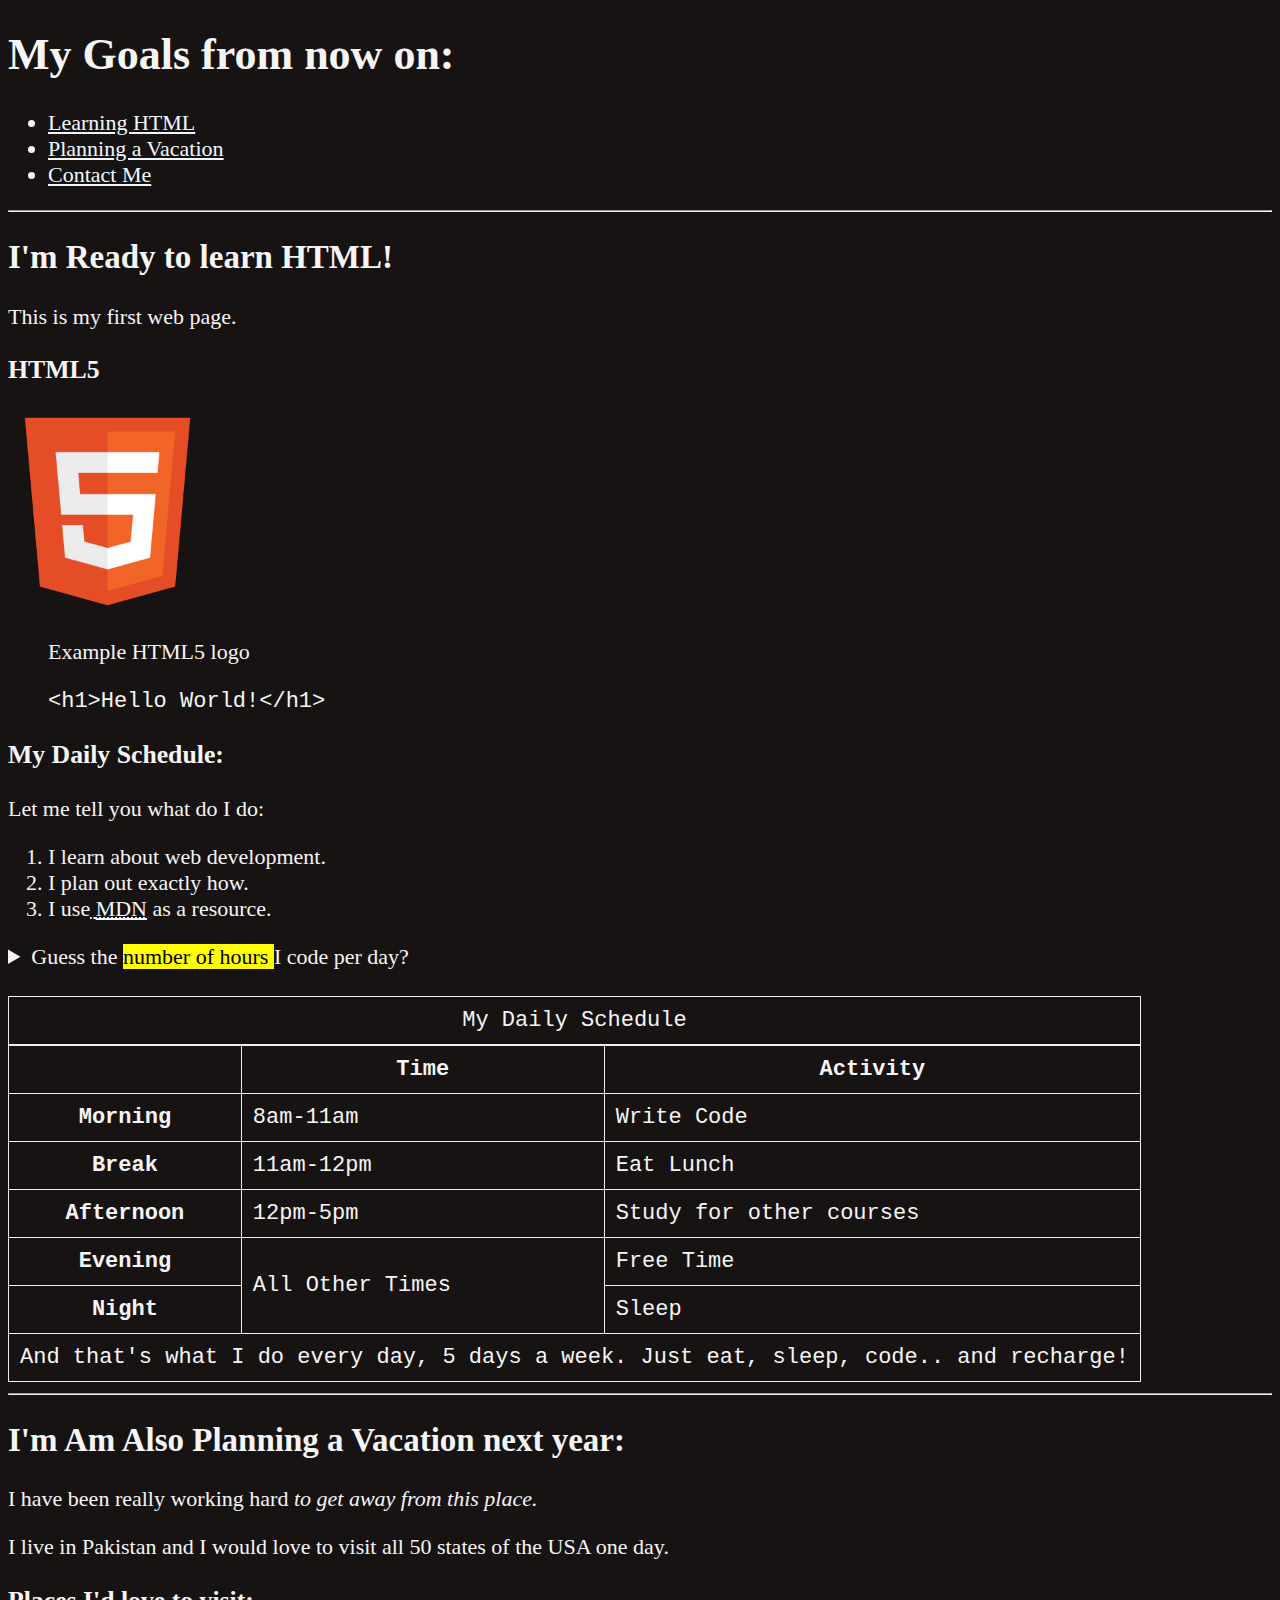
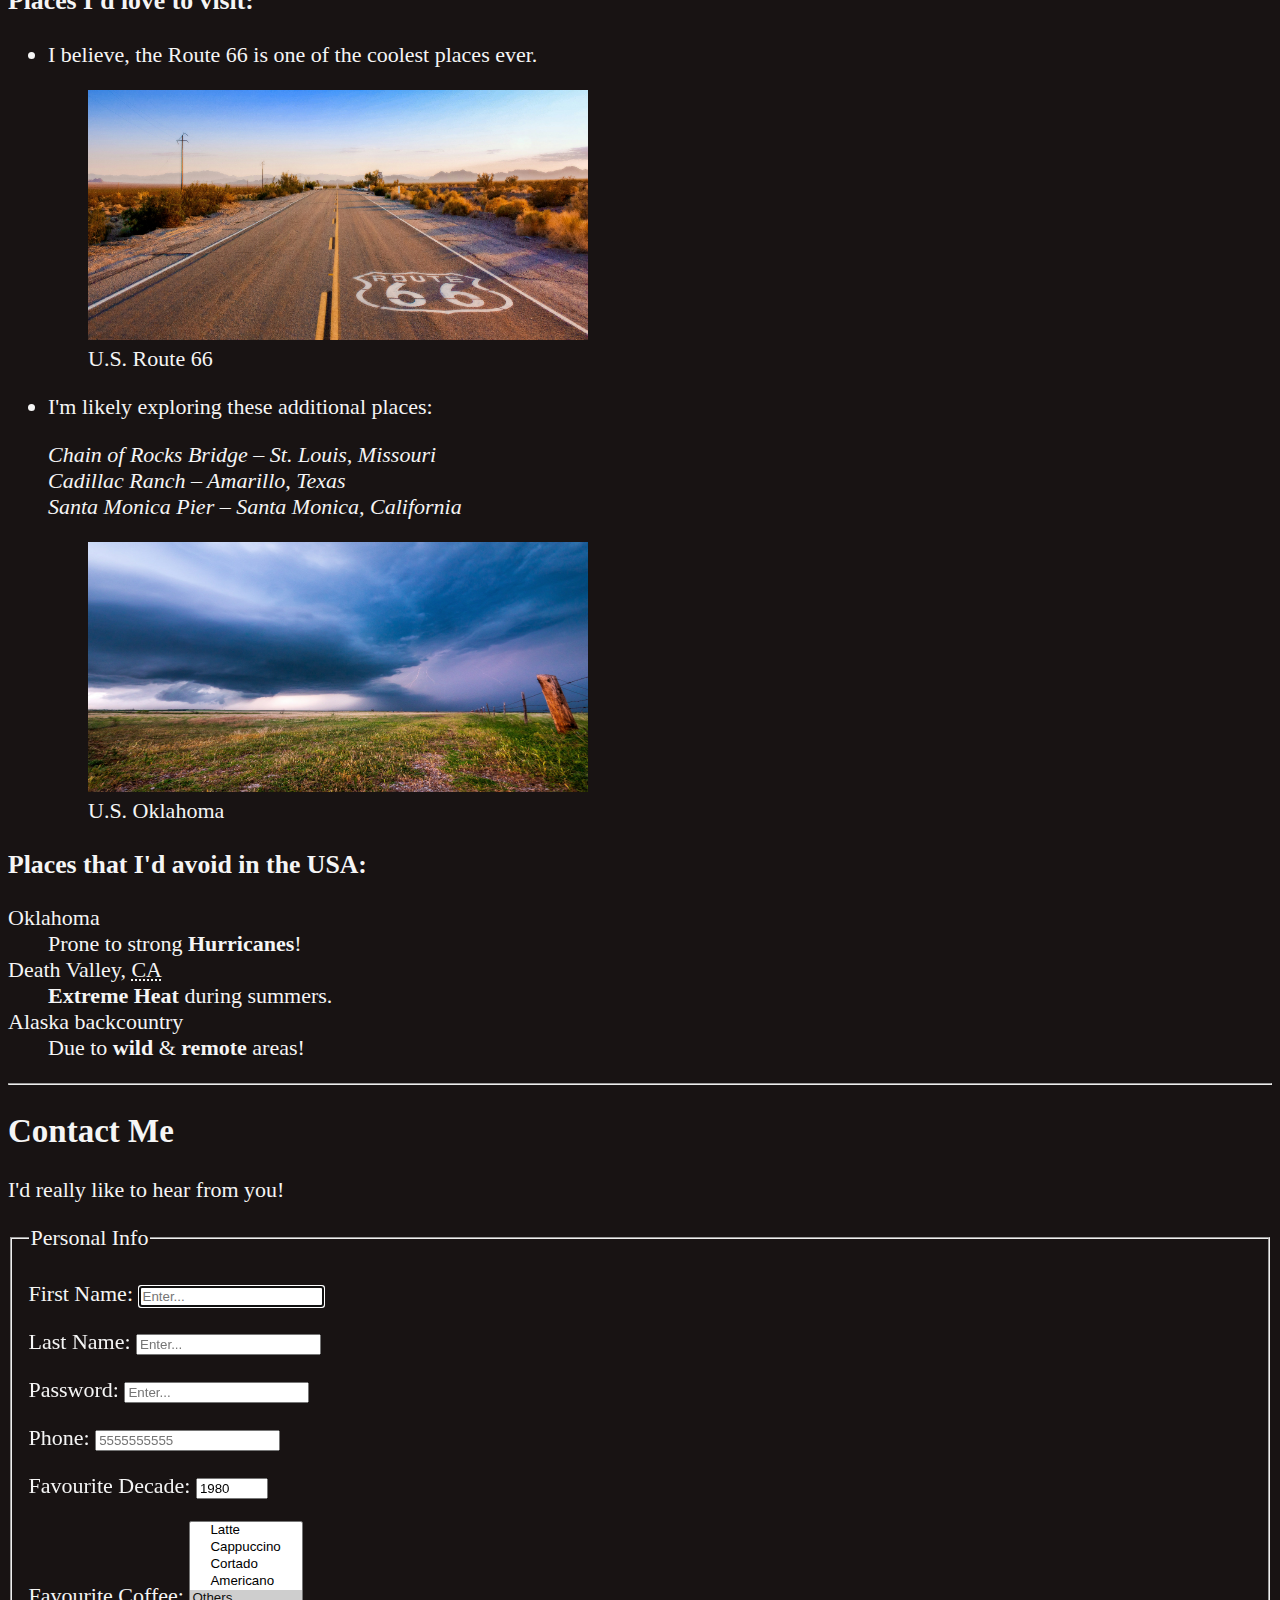
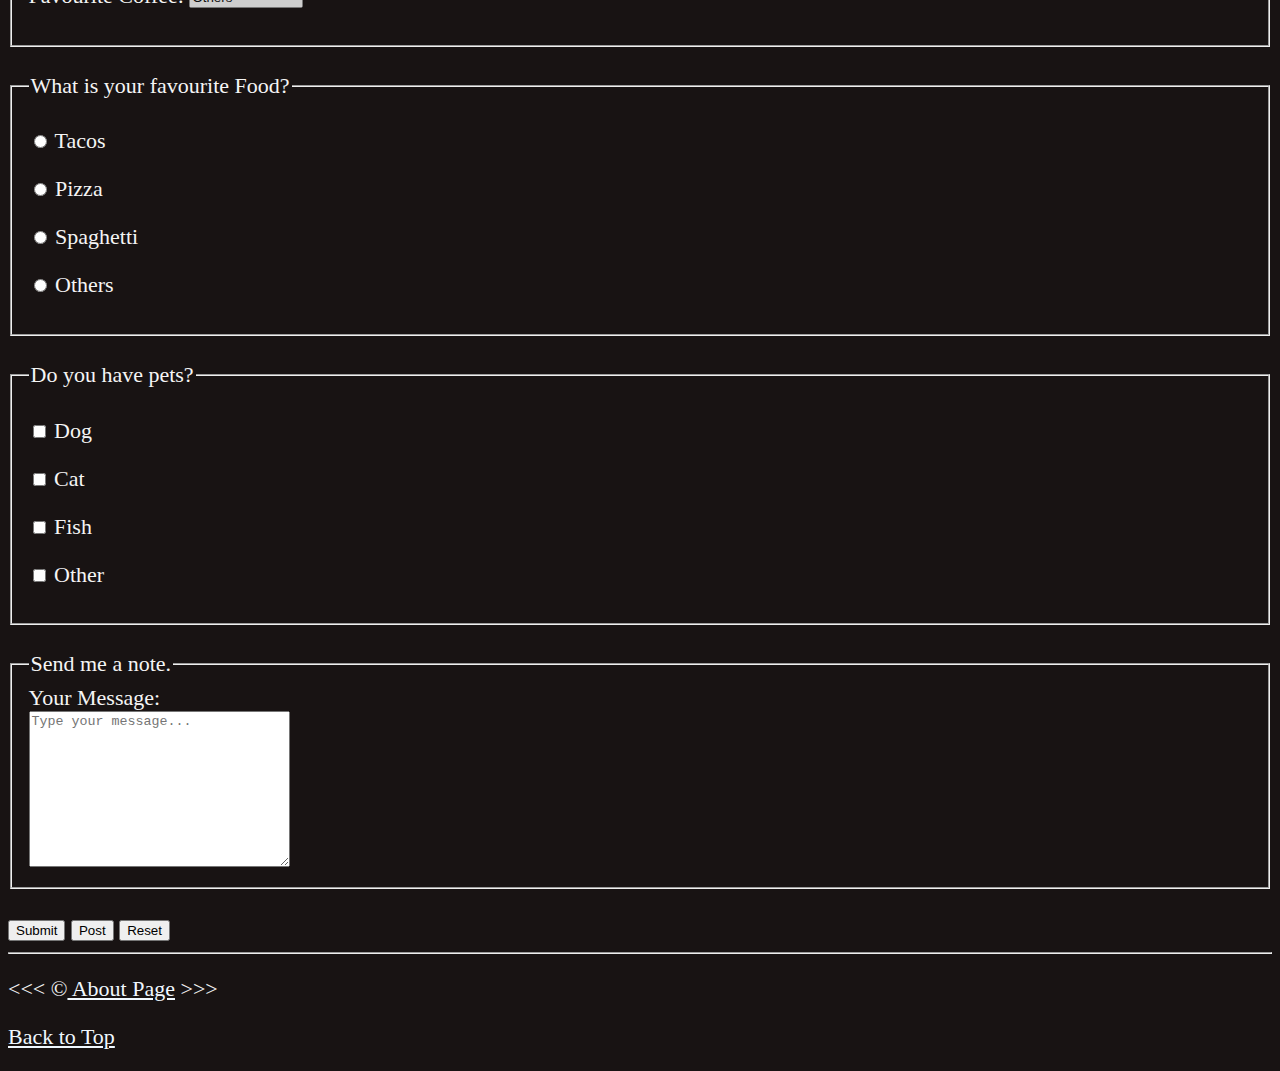
<file: Project_01/index.html>
<!DOCTYPE html>
<html lang="en">
  <head>
    <meta charset="UTF-8" />
    <meta name="author" content="Amna Talpur" />
    <meta
      name="description"
      content="This page conatains all the things I am going to create using 4-hour HTML tutorial from freecodecamp."
    />

    <title>My First Web Page</title>
    <link rel="icon" href="img/html_logo_300x300.png" type="image/x-icon" />
    <link rel="stylesheet" href="index.css" type="text/css" />
  </head>

  <body>
    <header>
      <h1>My Goals from now on:</h1>

      <nav aria-label="primary-navigation">
        <ul>
          <li>
            <a href="#html"> Learning HTML</a>
          </li>
          <li><a href="#vacation">Planning a Vacation</a></li>
          <li><a href="#contact">Contact Me</a></li>
        </ul>
      </nav>
    </header>

    <hr />
    <main>
      <article id="html">
        <h2>I'm Ready to learn HTML!</h2>
        <p>This is my first web page.</p>

        <section>
          <h3>HTML5</h3>
          <img
            src="img/html_logo_300x300.png"
            alt="HTML 5 logo"
            title="I am learning HTML5"
            width="200"
            height="200"
          />
          <figure>
            <figcaption>Example HTML5 logo</figcaption>
            <p>
              <code>&lt;h1&gt;Hello World!&lt;/h1&gt;</code>
            </p>
          </figure>
        </section>
        <section>
          <h3>My Daily Schedule:</h3>
          <p>Let me tell you what do I do:</p>
          <ol>
            <li>I learn about web development.</li>

            <li>I plan out exactly how.</li>

            <li>
              I use<abbr title="Mozilla Developer Network">
                <a href="https://developer.mozilla.org/en-US/">MDN</a></abbr
              >
              as a resource.
            </li>
          </ol>

          <aside>
            <details>
              <summary>
                Guess the <mark>number of hours </mark>I code per day?
              </summary>
              <p>
                I start at <time datetime="08:00">8am </time> and I code for
                <time datetime="PT3H">3 hours</time> every morning.
              </p>
            </details>
          </aside>

          <br />
          <table>
            <caption>
              My Daily Schedule
            </caption>
            <thead>
              <tr>
                <th>&nbsp;</th>
                <th scope="col">Time</th>
                <th scope="col">Activity</th>
              </tr>
            </thead>
            <tbody>
              <tr>
                <th scope="row">Morning</th>
                <td>
                  <time datetime="08:00">8am</time>-<time datetime="11:00"
                    >11am</time
                  >
                </td>
                <td>Write Code</td>
              </tr>
              <tr>
                <th scope="row">Break</th>
                <td>
                  <time datetime="11:00">11am</time>-<time datetime="12:00"
                    >12pm</time
                  >
                </td>
                <td>Eat Lunch</td>
              </tr>
              <tr>
                <th scope="row">Afternoon</th>
                <td>
                  <time datetime="12:00">12pm</time>-<time datetime="17:00"
                    >5pm</time
                  >
                </td>
                <td>Study for other courses</td>
              </tr>
              <tr>
                <th scope="row">Evening</th>
                <td rowspan="2">All Other Times</td>

                <td>Free Time</td>
              </tr>
              <tr>
                <th scope="row">Night</th>
                <td>Sleep</td>
              </tr>
            </tbody>
            <tfoot>
              <tr>
                <td colspan="3">
                  And that's what I do every day, 5 days a week. Just eat,
                  sleep, code.. and recharge!
                </td>
              </tr>
            </tfoot>
          </table>
        </section>
      </article>

      <hr />

      <article id="vacation">
        <h2>I'm Am Also Planning a Vacation next year:</h2>
        <p>
          I have been really working hard
          <em>to get away from this place.</em>
        </p>
        <p>
          I live in Pakistan and I would love to visit all 50 states of the USA
          one day.
        </p>

        <section>
          <h3>Places I'd love to visit:</h3>
          <ul>
            <li>
              <p>I believe, the Route 66 is one of the coolest places ever.</p>
              <figure>
                <img
                  src="img/route66.jpg"
                  alt="Route 66"
                  title="I want to travel Route 66/"
                  width="500"
                  height="250"
                  loading="lazy"
                />
                <figcaption>U.S. Route 66</figcaption>
              </figure>
            </li>
            <li>
              <p>I'm likely exploring these additional places:</p>
              <address>
                Chain of Rocks Bridge – St. Louis, Missouri
                <br />
                Cadillac Ranch – Amarillo, Texas
                <br />
                Santa Monica Pier – Santa Monica, California
              </address>
              <figure>
                <img
                  src="img/raychel-sanner-5Y6SAkRBc5Q-unsplash.jpg"
                  alt="Oklahoma"
                  title="Prone to unpredictable Hurricanes"
                  width="500"
                  height="250"
                  loading="lazy"
                />
                <figcaption>U.S. Oklahoma</figcaption>
              </figure>
            </li>
          </ul>
        </section>
        <!-- TO DO: make it cooler:-->

        <section>
          <h3>Places that I'd avoid in the USA:</h3>
          <dl>
            <dt>Oklahoma</dt>
            <dd>Prone to strong <strong>Hurricanes</strong>!</dd>

            <dt>Death Valley, <abbr title="California">CA</abbr></dt>
            <dd><strong>Extreme Heat </strong>during summers.</dd>

            <dt>Alaska backcountry</dt>
            <dd>
              Due to <strong>wild</strong> & <strong>remote</strong> areas!
            </dd>
          </dl>
        </section>
      </article>
      <hr />

      <article id="contact">
        <h2>Contact Me</h2>
        <p>I'd really like to hear from you!</p>

        <form action="https://httpbin.org/get" method="get">
          <fieldset>
            <legend>Personal Info</legend>
            <p>
              <label for="firstName">First Name:</label>
              <input
                type="text"
                name="firstName"
                id="firstName"
                placeholder="Enter..."
                autocomplete="on"
                required
                autofocus
              />
            </p>
            <p>
              <label for="lastName">Last Name:</label>
              <input
                type="text"
                name="lastName"
                id="lastName"
                placeholder="Enter..."
                autocomplete="on"
                required
              />
            </p>
            <p>
              <label for="password">Password:</label>
              <input
                type="password"
                name="password"
                id="password"
                placeholder="Enter..."
                required
              />
            </p>
            <p>
              <label for="phone">Phone:</label>
              <input
                type="tel"
                name="phone"
                id="phone"
                placeholder="5555555555"
                pattern="[0-9]{3}[0-9]{3}[0-9]{4}"
                required
              />
            </p>
            <p>
              <label for="decade">Favourite Decade:</label>
              <input
                type="number"
                name="decade"
                id="decade"
                min="1950"
                max="2020"
                step="10"
                value="1980"
              />
            </p>
            <p>
              <label for="coffee">Favourite Coffee:</label>
              <select name="coffee" id="coffee" multiple size="5">
                <optgroup label="Coffees">
                  <option value="regular coffee">Regular Coffee</option>
                  <option value="iced coffee">Iced Coffee</option>
                </optgroup>
                <optgroup label="Espresso Drinks">
                  <option value="lattee">Latte</option>
                  <option value="cappuccino">Cappuccino</option>
                  <option value="cortado">Cortado</option>
                  <option value="americano">Americano</option>
                </optgroup>
                <option value="others" selected>Others</option>
              </select>
            </p>
            <!-- <p>
    <label for="coffee">Favourite Coffee</label>
    <input type="text name="coffee"
    id="coffee" list="coffee-list">
    <datalist id="coffee-list">
      <option value="coffee">
        <option value="latte">
        <option value="espresso">
        <option value="americano">
        <option value="cortado">
          <option value="others">
    </datalist>
  </p> -->
          </fieldset>
          <br />
          <fieldset>
            <legend>What is your favourite Food?</legend>
            <p>
              <input type="radio" name="food" id="tacos" value="tacos" />
              <label for="tacos">Tacos</label>
            </p>
            <p>
              <input type="radio" name="food" id="pizza" value="pizza" />
              <label for="pizza">Pizza</label>
            </p>
            <p>
              <input
                type="radio"
                name="food"
                id="spaghetti"
                value="spaghetti"
              />
              <label for="spaghetti">Spaghetti</label>
            </p>
            <p>
              <input type="radio" name="food" id="others" value="orders" />
              <label for="others">Others</label>
            </p>
          </fieldset>
          <br />
          <fieldset>
            <legend>Do you have pets?</legend>
            <p>
              <input type="checkbox" name="pets" id="dog" value="dog" />
              <label for="dog">Dog</label>
            </p>
            <p>
              <input type="checkbox" name="pets" id="cat" value="cat" />
              <label for="cat">Cat</label>
            </p>
            <p>
              <input type="checkbox" name="pets" id="fish" value="fish" />
              <label for="fish">Fish</label>
            </p>
            <p>
              <input
                type="checkbox"
                name="pets"
                id="otherPet"
                value="otherPet"
              />
              <label for="otherPet">Other</label>
            </p>
          </fieldset>
          <br />
          <fieldset>
            <legend>Send me a note.</legend>
            <label for="message">Your Message:</label>
            <br />
            <textarea
              name="message"
              id="message"
              cols="30"
              rows="10"
              placeholder="Type your message..."
            ></textarea>
          </fieldset>
          <br />
          <button type="submit">Submit</button>
          <button
            type="submit"
            formaction="https//httpbin.org/post"
            formmethod="post"
          >
            Post
          </button>
          <button type="reset">Reset</button>
        </form>
      </article>
    </main>
    <hr />
    <footer>
      <p>
        &lt;&lt;&lt; &copy;<a href="about.html"> About Page</a> &gt;&gt;&gt;
      </p>

      <p>
        <a href="#">Back to Top</a>
      </p>
    </footer>
  </body>
</html>
</file>
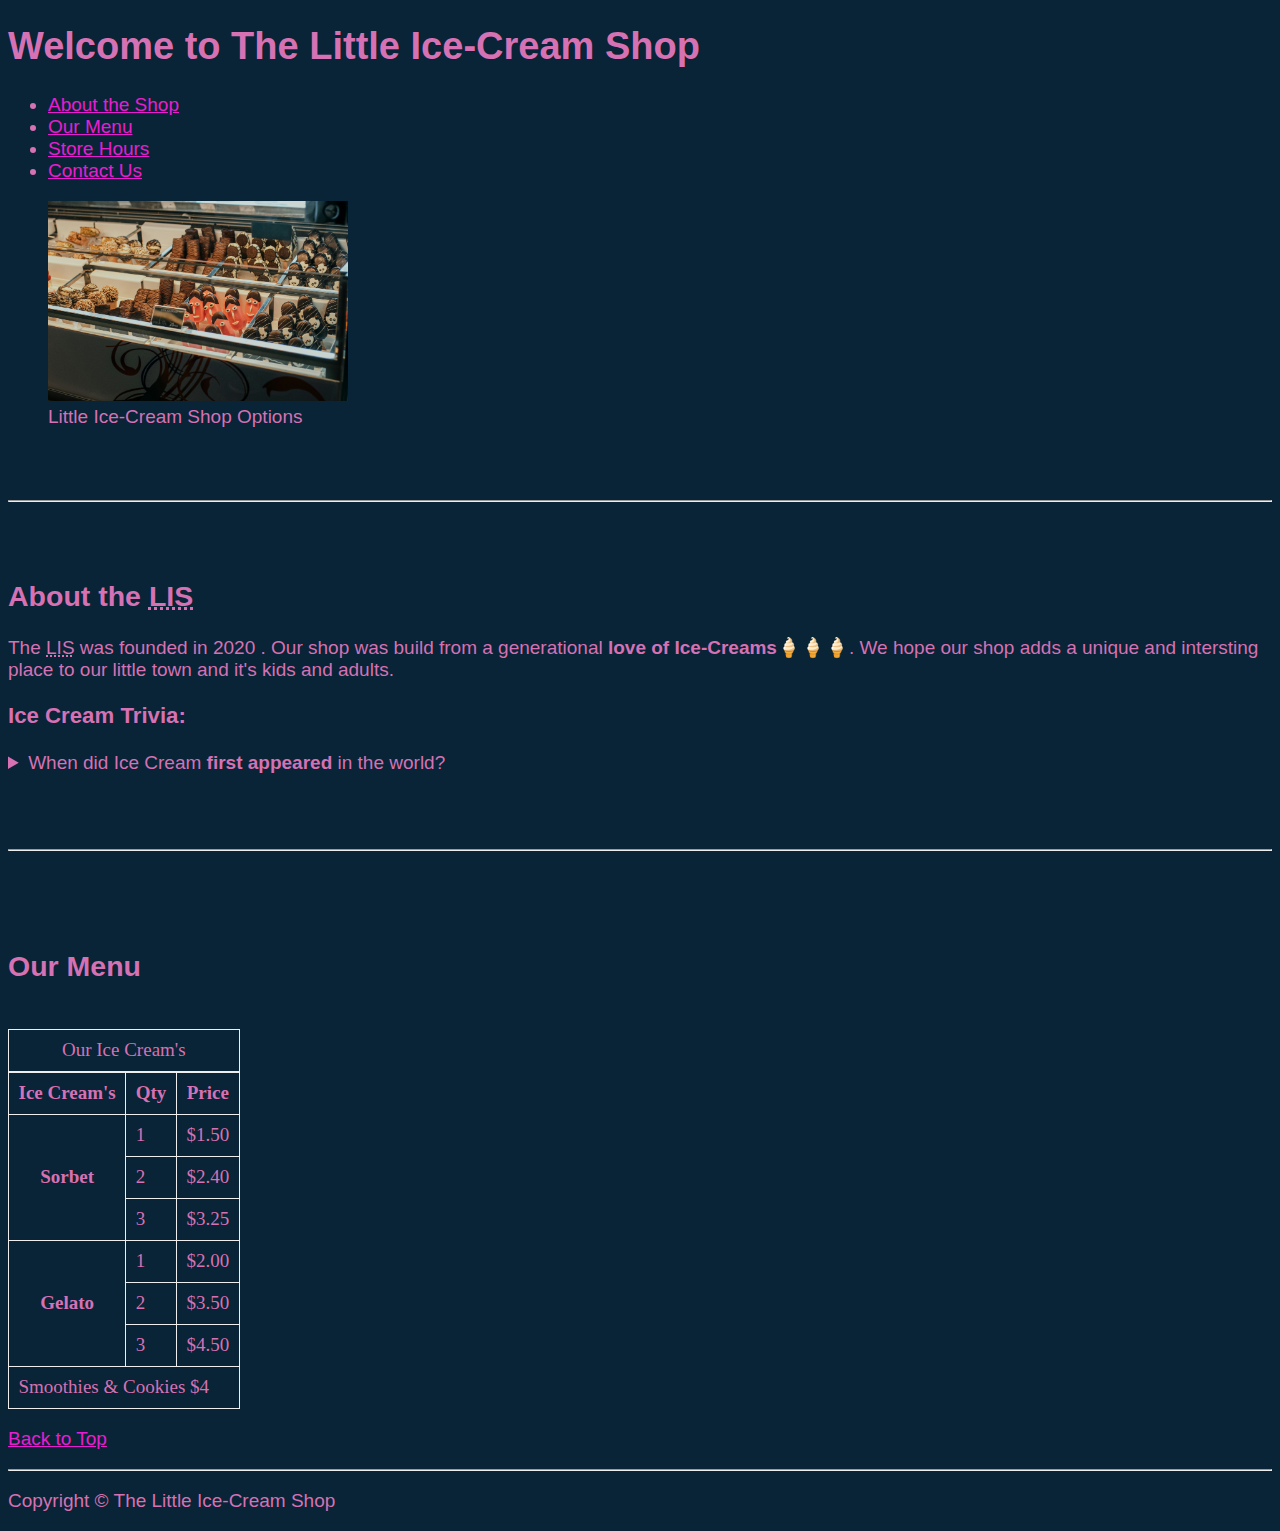
<file: Project_02/index.html>
<!DOCTYPE html>
<html lang="en">
  <head>
    <meta charset="UTF-8" />
    <meta name="author" content="Amna Talpur" />
    <meta
      name="description"
      content="This is a page for the Little Ice cream Shop."
    />
    <title>The Little Ice-Cream Shop</title>
    <link rel="icon" href="img/icons8-ice-cream-64.png" type="image/x-icon" />
    <link rel="stylesheet" href="index.css" type="text/css" />
  </head>
  <body>
    <header>
      <h1>Welcome to The Little Ice-Cream Shop</h1>

      <nav>
        <ul>
          <li>
            <a href="#about">About the Shop</a>
          </li>
          <li>
            <a href="#menu">Our Menu</a>
          </li>
          <li><a href="timing.html">Store Hours</a></li>
          <li><a href="contact.html">Contact Us</a></li>
        </ul>
      </nav>

      <figure>
        <img
          src="img/icecreams.jpg"
          alt="ShopIcecreams"
          title="Icecreams Available at the Shop"
          width="300"
          height="200"
        />

        <figcaption>Little Ice-Cream Shop Options</figcaption>
      </figure>
    </header>
    <br /><br />
    <hr />

    <br /><br />
    <main>
      <article id="about">
        <h2>About the <abbr title="Little Ice-cream shop">LIS</abbr></h2>
        <p>
          The <abbr title="Little Ice-Cream Shop">LIS</abbr> was founded in <time datetime="2020">2020</time>
          . Our shop was build from a generational
          <strong>love of Ice-Creams</strong>🍦🍦🍦. We hope our shop adds a
          unique and intersting place to our little town and it's kids and
          adults.
        </p>
        <aside>
        <h3>Ice Cream Trivia:</h3>
        
          <details>
            <summary>
              When did Ice Cream <strong>first appeared</strong> in the world?
            </summary>
            <p>
              Ice Cream like treats have been originated in China around <time datetime="4000">4000</time>
              BC! (Source: <cite><a href="https://www.google.com/search?q=when+did+ice+cream+first+appeared+in+the+world&rlz=1C1UEAD_enPK1131PK1131&oq=when&gs_lcrp=[base64]&sourceid=chrome&ie=UTF-8" target="_blank">Google</a></cite>)
            </p>
          </details>
        </aside>
      </article>
     
      <br /><br /><br />

      <hr />

      <br /><br /><br />

      <article id="menu">
        <h2>Our Menu</h2>
        <br />
        <table>
          <caption>
            Our Ice Cream's
          </caption>
          <thead>
            <tr>
              <th>Ice Cream's</th>
              <th scope="col">Qty</th>
              <th scope="col">Price</th>
            </tr>
          </thead>
          <tbody>
            <tr>
              <th scope="row" rowspan="3">Sorbet</th>
              <td>1</td>
              <td>$1.50</td>
            </tr>
            <tr>
              <td>2</td>
              <td>$2.40</td>
            </tr>
            <tr>
              <td>3</td>
              <td>$3.25</td>
            </tr>
            <tr>
              <th rowspan="4">Gelato</th>
            </tr>

            <tr>
              <td>1</td>
              <td>$2.00</td>
            </tr>

            <tr>
              <td>2</td>
              <td>$3.50</td>
            </tr>
            <tr>
              <td>3</td>
              <td>$4.50</td>
            </tr>
          </tbody>
          <tfoot>
            <tr>
              <td colspan="3">Smoothies & Cookies $4</td>
            </tr>
          </tfoot>
        </table>

        <p>
          <a href="#">Back to Top</a>
        </p>
      </article>
    </main>
    <hr />
    <footer>
      <p>Copyright &copy; The Little Ice-Cream Shop</p>
    </footer>
  </body>
</html>
</file>
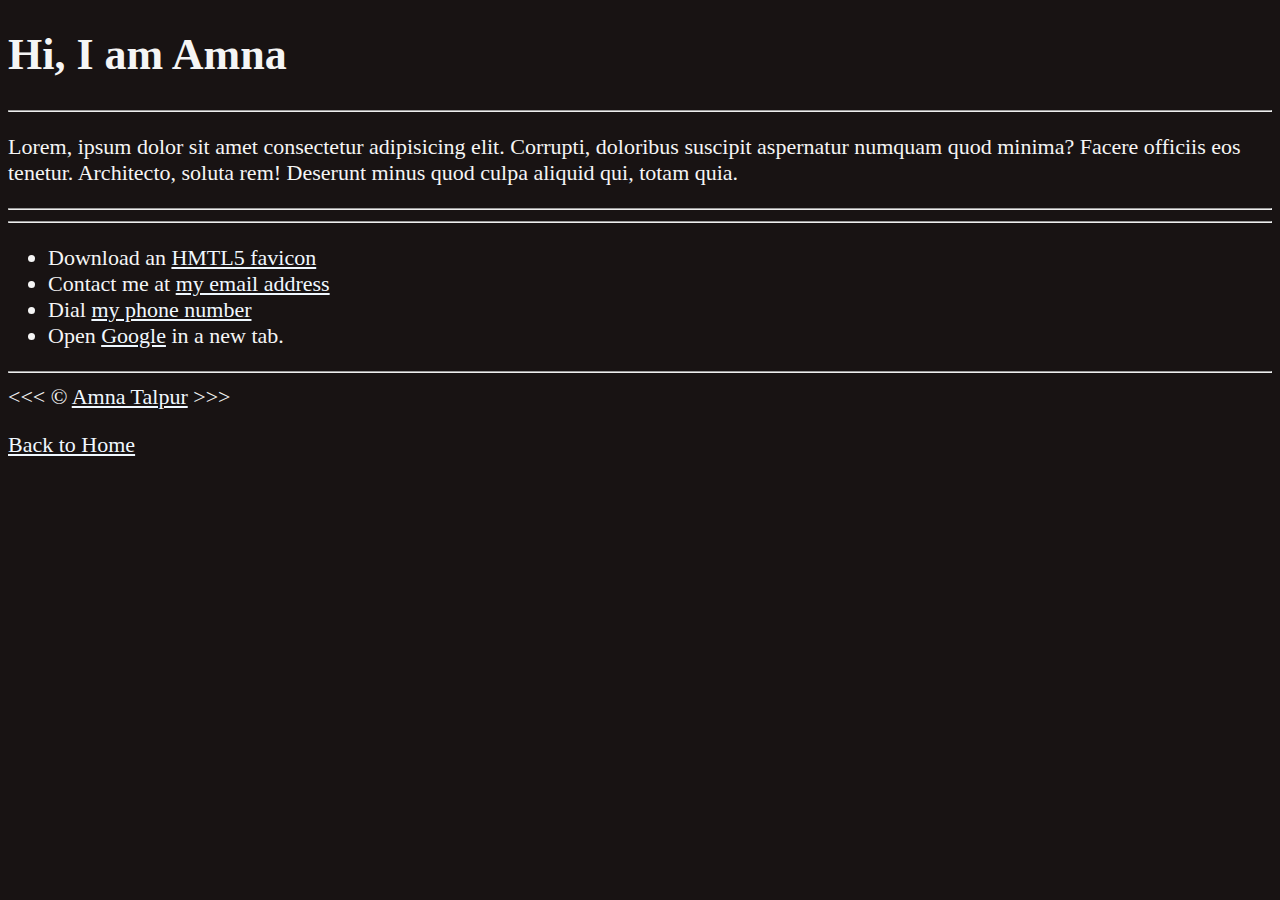
<file: Project_01/about.html>
<!DOCTYPE html>
<html lang="en">
    <head>
        <meta charset="UTF-8">
        <meta name="author" content="Amna Talpur">
        <meta name="description" content="This is a page about me ">
        <title>About me</title>
        <link rel="icon" href="img/html_logo_300x300.png" type="image/x-icon">
        <link rel="stylesheet" href="index.css" type="text/css">
    </head>

    <body>
        <h1>Hi, I am Amna  </h1>
        <hr>
        <p>Lorem, ipsum dolor sit amet consectetur adipisicing elit. Corrupti, doloribus suscipit aspernatur numquam quod minima? Facere officiis eos tenetur. Architecto, soluta rem! Deserunt minus quod culpa aliquid qui, totam quia.</p>
        <hr>

        <hr>

        <ul>
            <li>
                Download an <a href="html5.png" download>HMTL5 favicon</a>
            </li>
            <li> Contact me at <a href="mailto:random@gmail.com">my email address</a></li>

            <li>Dial <a href="tel:+1234567890">my phone number</a></li>
            <li>
                Open <a href="https://www.google.com/" target="_blank">Google</a> in a new tab.</li> 
        </ul>
        <hr>

        &lt;&lt;&lt; &copy; <a href="index.html">Amna Talpur</a> &gt;&gt;&gt;

        <p>
            <a href="/">Back to Home</a>
        </p>

    </body>
</html>
</file>
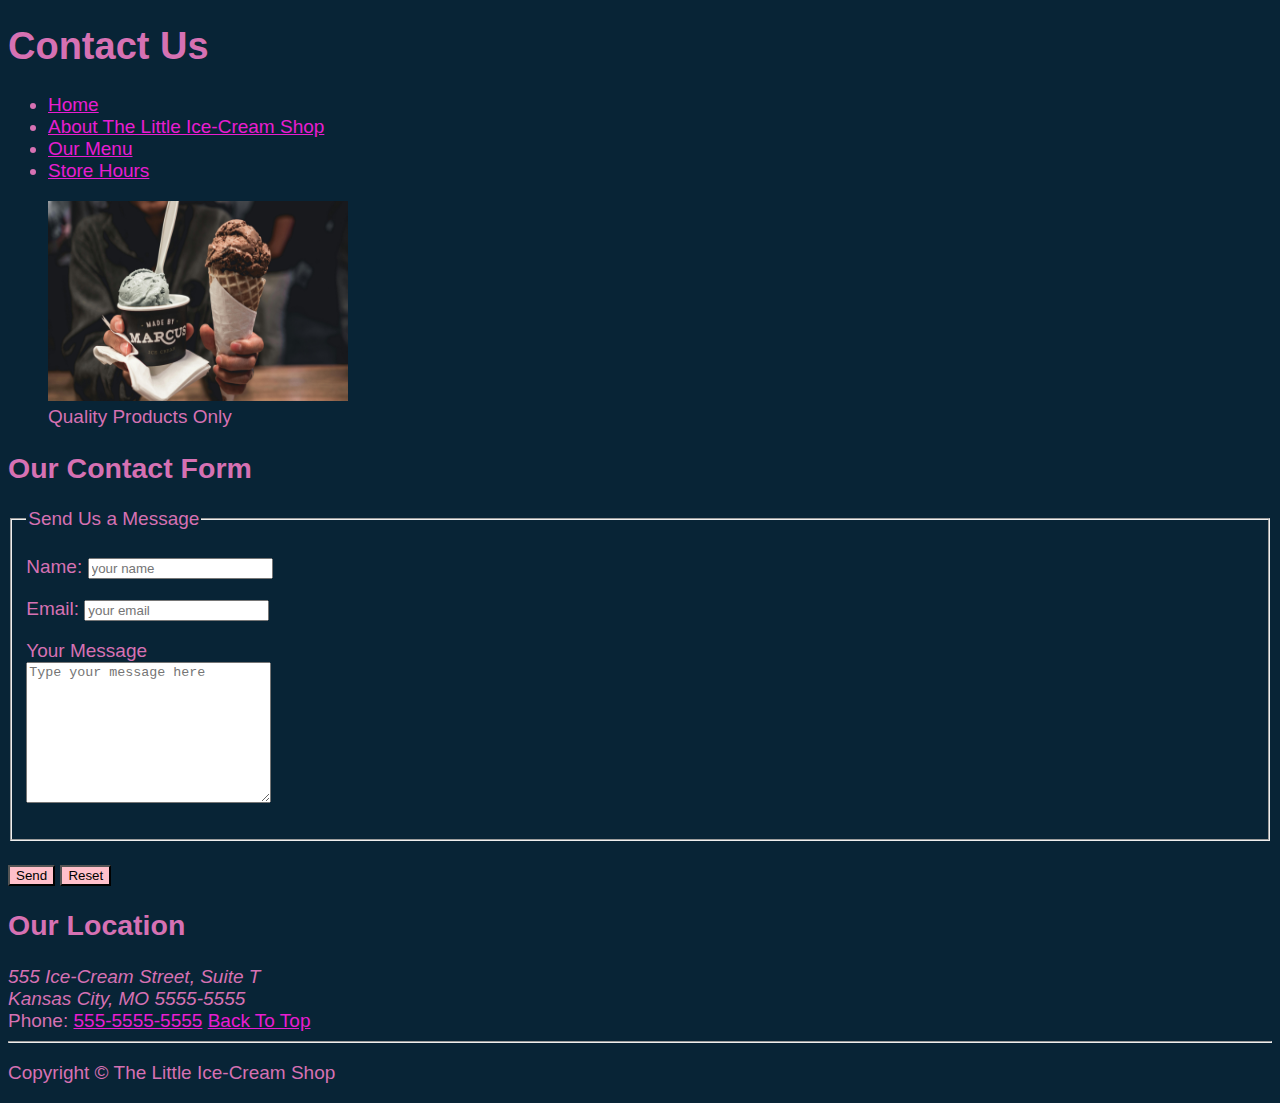
<file: Project_02/contact.html>
<!DOCTYPE html>
<html lang="en">
  <head>
    <meta charset="UTF-8" />
    <meta name="author" content="Amna Talpur" />
    <meta
      name="description"
      content="This page is to Contact The Little Ice-Cream Shop"
    />
    <title>Contact Us</title>
    <link rel="icon" href="img/icons8-ice-cream-64.png" type="image/x-icon" />
    <link rel="stylesheet" href="index.css" type="text/css" />
  </head>
  <body>
    <header>
      <h1>Contact Us</h1>
      <nav>
        <ul>
          <li>
            <a href="index.html">Home</a>
          </li>
          <li>
            <a href="index.html#about">About The Little Ice-Cream Shop</a>
          </li>
          <li>
            <a href="index.html#menu">Our Menu</a>
          </li>
          <li>
            <a href="timing.html">Store Hours</a>
          </li>
        </ul>
      </nav>
      <figure>
        <img
          src="img/icecream(3).jpg"
          alt="icecream-demo"
          title="Ice-Cream Demo"
          width="300"
          height="200"
        />

        <figcaption>Quality Products Only</figcaption>
      </figure>
    </header>
    <main>
      <section id="contact">
        <h2>Our Contact Form</h2>
        <form action="https://httpbin.org/get" method="get">
          <fieldset>
            <legend>Send Us a Message</legend>
            <p>
              <label for="name">Name:</label>
              <input
                type="text"
                name="Name"
                id="name"
                placeholder="your name"
                autocomplete="on"
                required
              />
            </p>
            <p>
              <label for="email">Email:</label>
              <input
                type="text"
                name="email"
                id="email"
                placeholder="your email"
                required
              />
            </p>

            <p>
              <label for="message">Your Message</label>
              <br />
              <textarea
                name="message"
                id="message"
                cols="28"
                rows="9"
                placeholder="Type your message here"
              ></textarea>
            </p>
          </fieldset>
          <br />
          <button type="submit">Send</button>
          <button
            type="reset"
            formaction="https//httpbin.org/post"
            formmethod="post"
          >
            Reset
          </button>
        </form>
      </section>

      <section>
        <h2>Our Location</h2>
        <address>
          555 Ice-Cream Street, Suite T
          <br />
          Kansas City, MO 5555-5555
        </address>
        Phone: <a href="tel:555-555-5555">555-5555-5555</a>
        <a href="#">Back To Top</a>
      </section>
    </main>
    <hr />

    <footer>
      <p>Copyright &copy; The Little Ice-Cream Shop</p>
    </footer>
  </body>
</html>
</file>
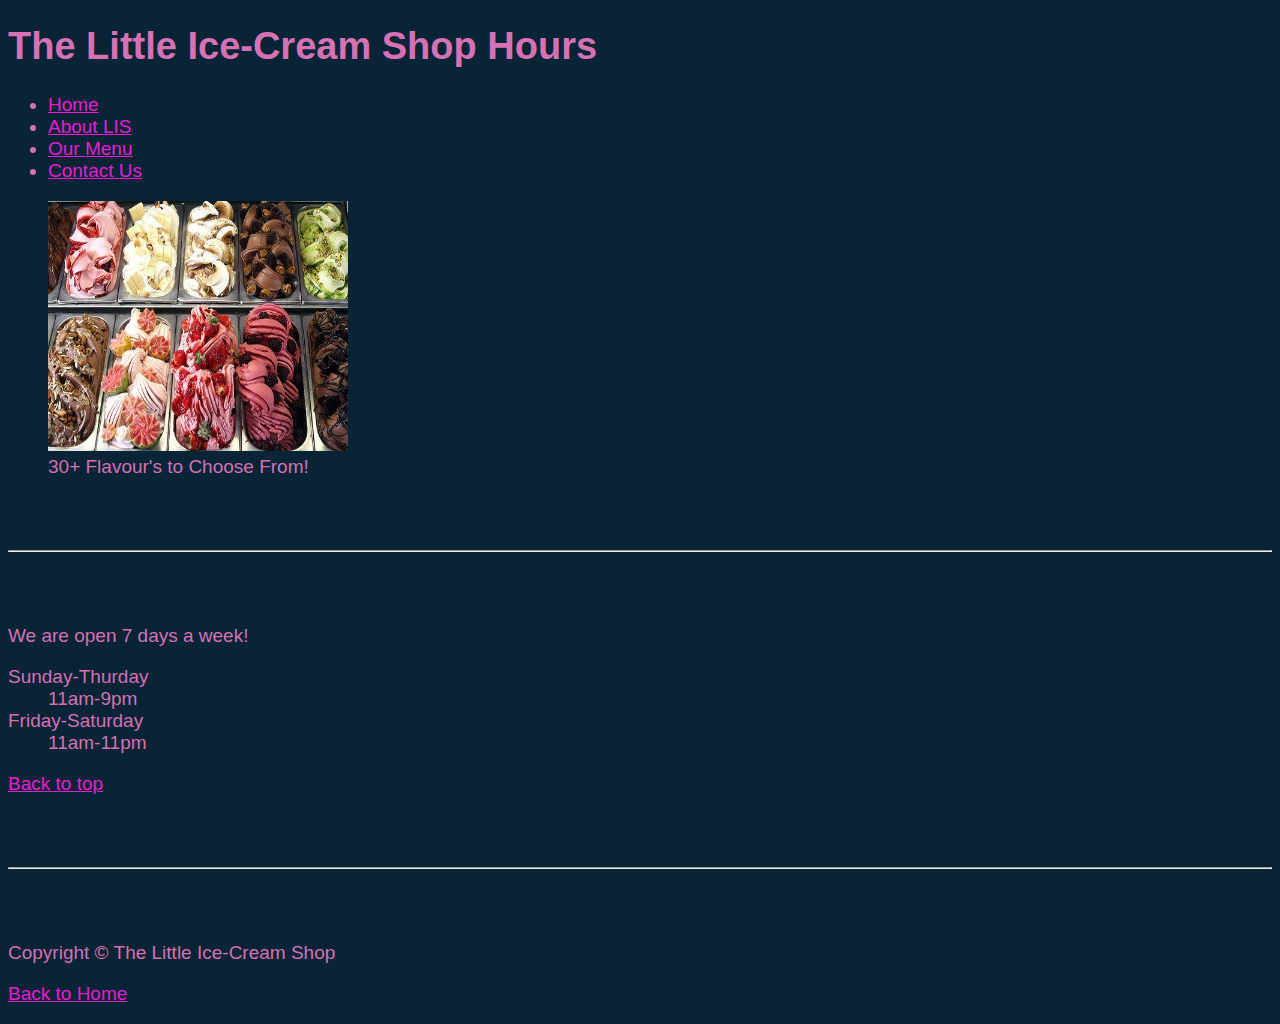
<file: Project_02/timing.html>
<!DOCTYPE html>
<html lang="en">
  <head>
    <meta charset="UTF-8" />
    <meta name="author" content="Amna Talpur" />
    <meta
      name="description"
      content="This page has The Little Ice-Cream Shops Schedule"
    />
    <title>Shop Hours</title>
    <link rel="icon" href="img/icons8-ice-cream-64.png" type="image/x-icon" />
    <link rel="stylesheet" href="index.css" type="text/css" />
  </head>
  <body>
    <header>
      <h1>The Little Ice-Cream Shop Hours</h1>

      <nav>
        <ul>
          <li>
            <a href="index.html">Home</a>
          </li>
          <li>
            <a href="index.html#about">About LIS</a>
          </li>
          <li>
            <a href="index.html#menu">Our Menu</a>
          </li>
          <li>
            <a href="contact.html">Contact Us</a>
          </li>
        </ul>
      </nav>
      <figure>
        <img
          src="img/icecream(2).jpg"
          alt="Flavours"
          title="Ice-Cream Flavours"
          width="300"
          height="250"
        />

        <figcaption>30+ Flavour's to Choose From!</figcaption>
      </figure>
    </header>
    <br /><br />
    <hr />
    <br /><br />
    <main>
      <p>We are open 7 days a week!</p>
      <dl>
        <dt>Sunday-Thurday</dt>
        <dd>11am-9pm</dd>

        <dt>Friday-Saturday</dt>
        <dd>11am-11pm</dd>
      </dl>
      <p>
        <a href="#">Back to top</a>
      </p>
    </main>
    <br /><br />

    <hr />
    <br /><br />
    <footer>
      <p>Copyright &copy; The Little Ice-Cream Shop</p>
      <p>
        <a href="index.html">Back to Home</a>
      </p>
    </footer>
  </body>
</html>
</file>
<file: Project_01/index.css>
html {
  font-size: 22px;
}

body {
  background-color: #181313;
  color: whitesmoke;
}

a {
  color:aliceblue;
}

a:visited {
  color:lightgray;
}

a:hover, a:active {
  color:#eee;
}

table, tr, th, td, caption {
  border: 1px solid #eee;
  font-family: 'Courier New', Courier, monospace;
  border-collapse: collapse;
  padding: 0.5rem;
}
</file>
<file: Project_02/index.css>
html {
    font-size: 19px;
    font-family:'Franklin Gothic Medium', 'Arial Narrow', Arial, sans-serif
  }
  
  body {
    background-color: #082436;
    color: rgb(214, 113, 179);
  }

  a {
    color:rgb(232, 29, 209);
  }
  
  a:visited {
    color:pink;
  }
  
  a:hover, a:active {
    color:#940af6;
  }

table, tr, th, td, caption {
border: 1px solid #eee;
font-family:'Times New Roman', Times, serif;
border-collapse: collapse;
padding:0.5rem;
}

button {
  background-color:pink;
}
</file>
